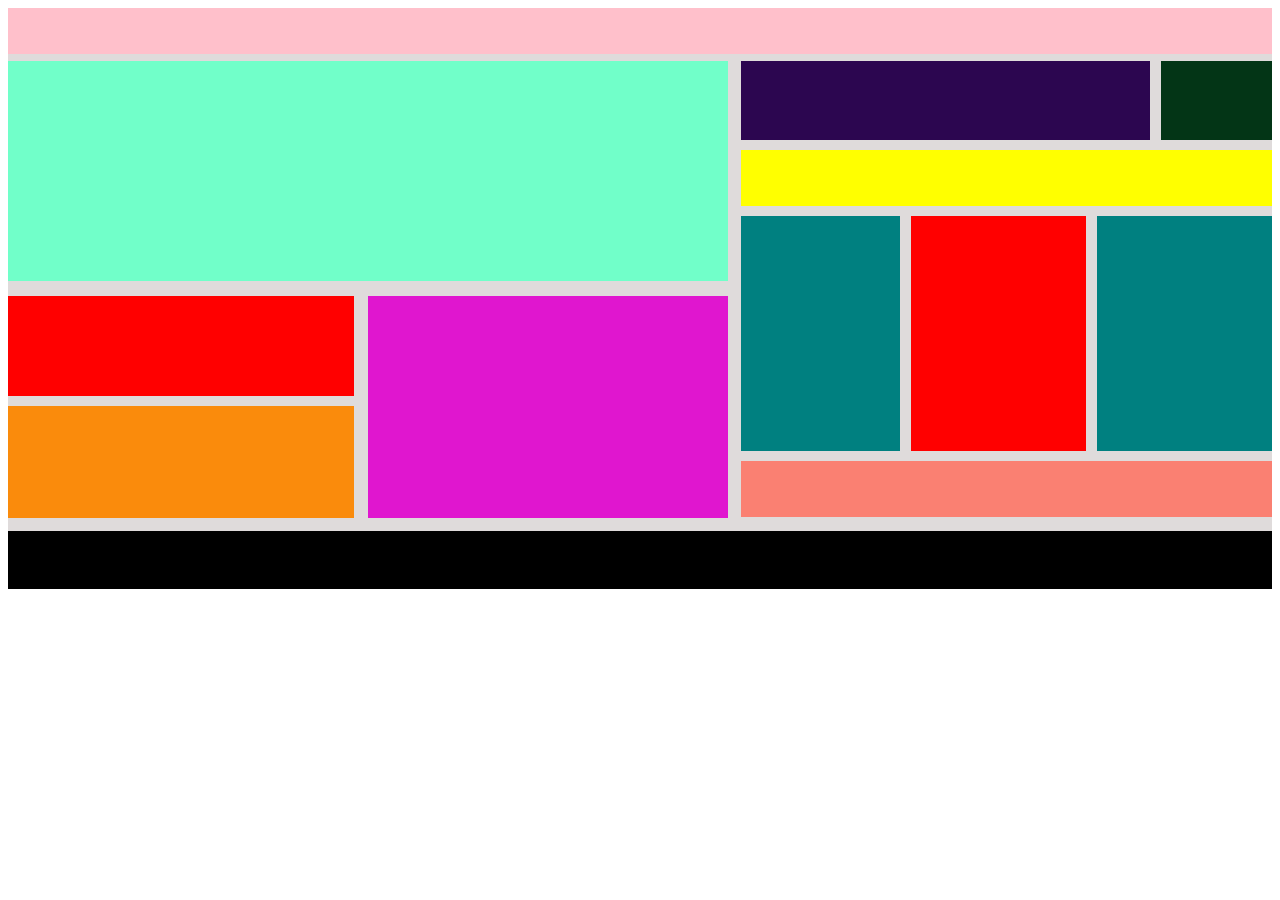
<file: buoi3/index.html>
<!DOCTYPE html>
<html lang="en">
<head>
    <meta charset="UTF-8">
    <meta name="viewport" content="width=device-width, initial-scale=1.0">
    <meta http-equiv="X-UA-Compatible" content="ie=edge">
    <title>Document</title>
    <link rel="stylesheet" type="text/css" href="./css2.css">
</head>
<body>
    <div class="n">
        <div class="tren"></div>
        <div class="duoi">
            <div class="trai">
                <div class="tren1"></div>
                <div class="duoi1">
                    <div class="trai1">
                        <div class="tren2"></div>
                        <div class="duoi2"></div>
                    </div>
                    <div class="phai1"></div>
                </div>
            </div>
            <div class="phai">
                <div class="tren3">
                    <div class="trai2"></div>
                    <div class="phai2"></div>
                </div>
                <div class="giua"></div>
                <div class="giua1">
                    <div class="trai3"></div>
                    <div class="giua2"></div>
                    <div class="phai3"></div>
                </div>
                <div class="duoi3"></div>
            </div>
        </div>
        <div class="end"></div>
    </div>
</body>
</html>
</file>
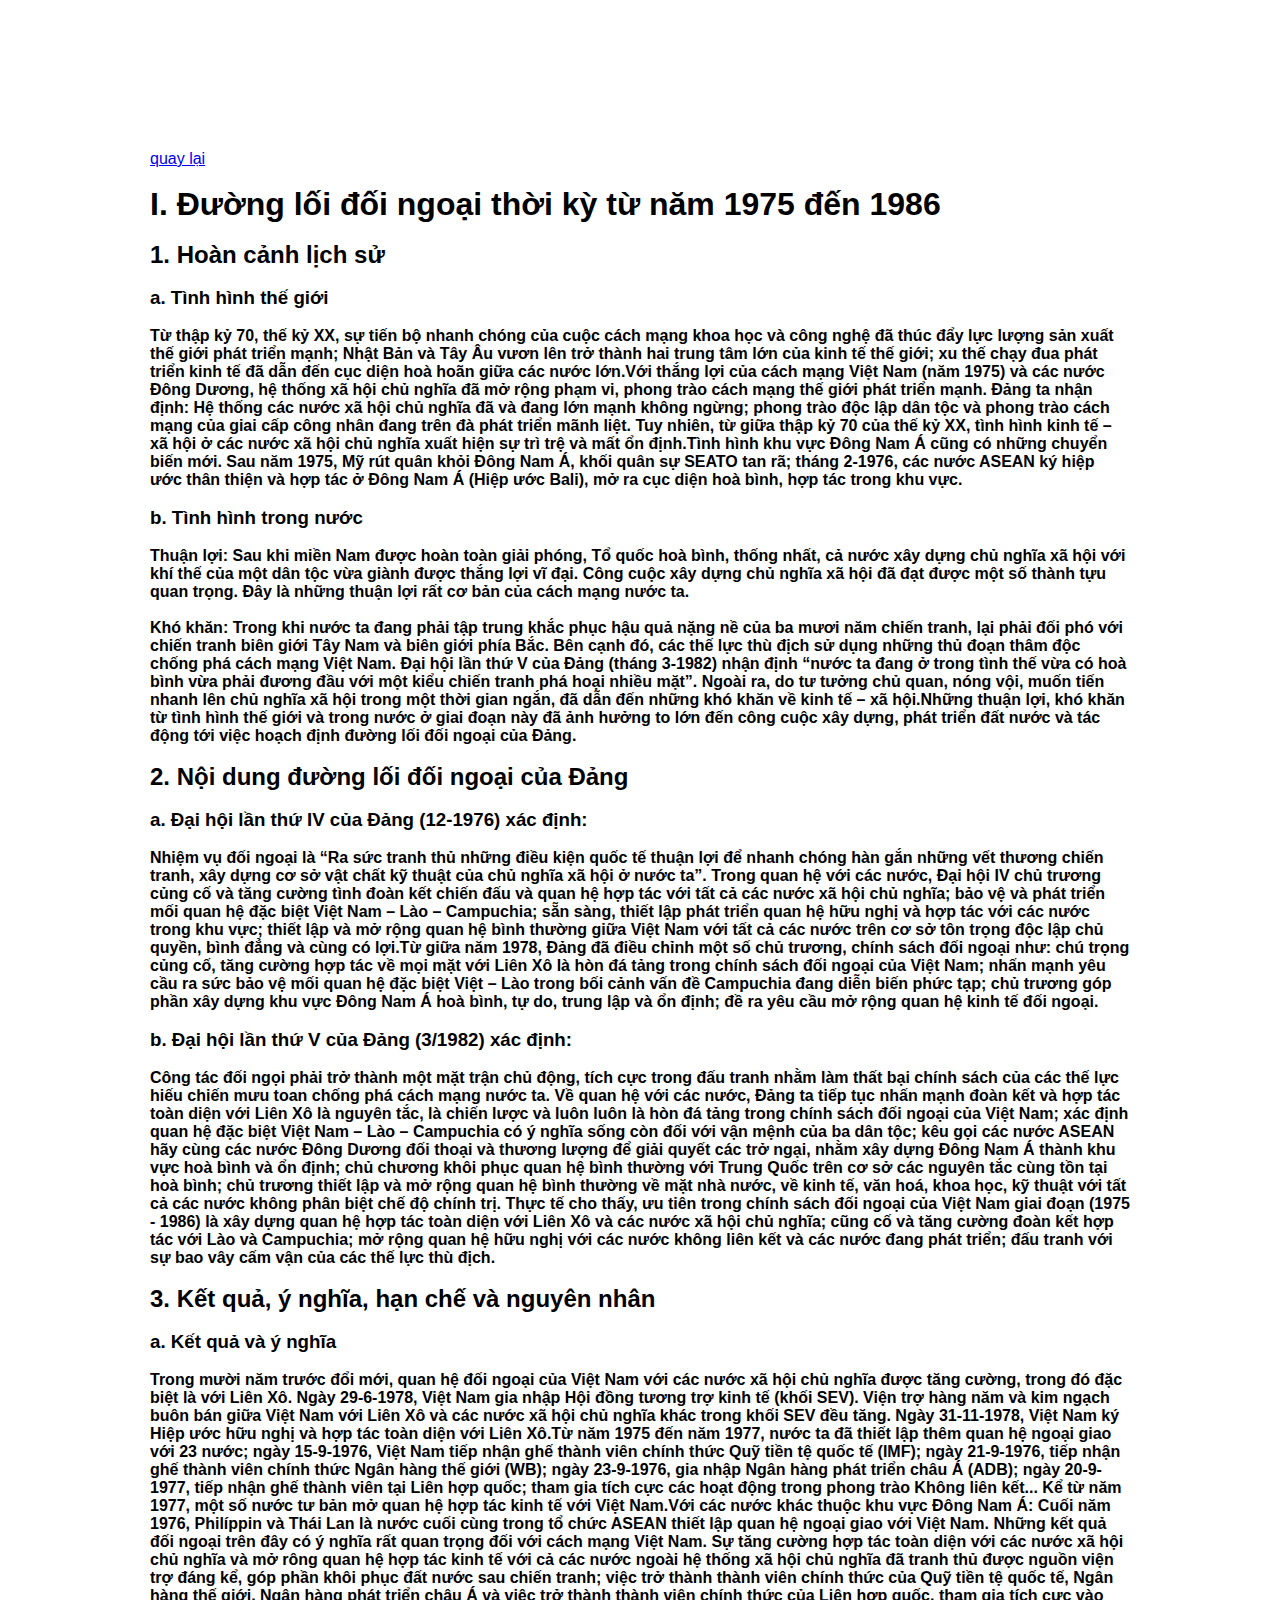
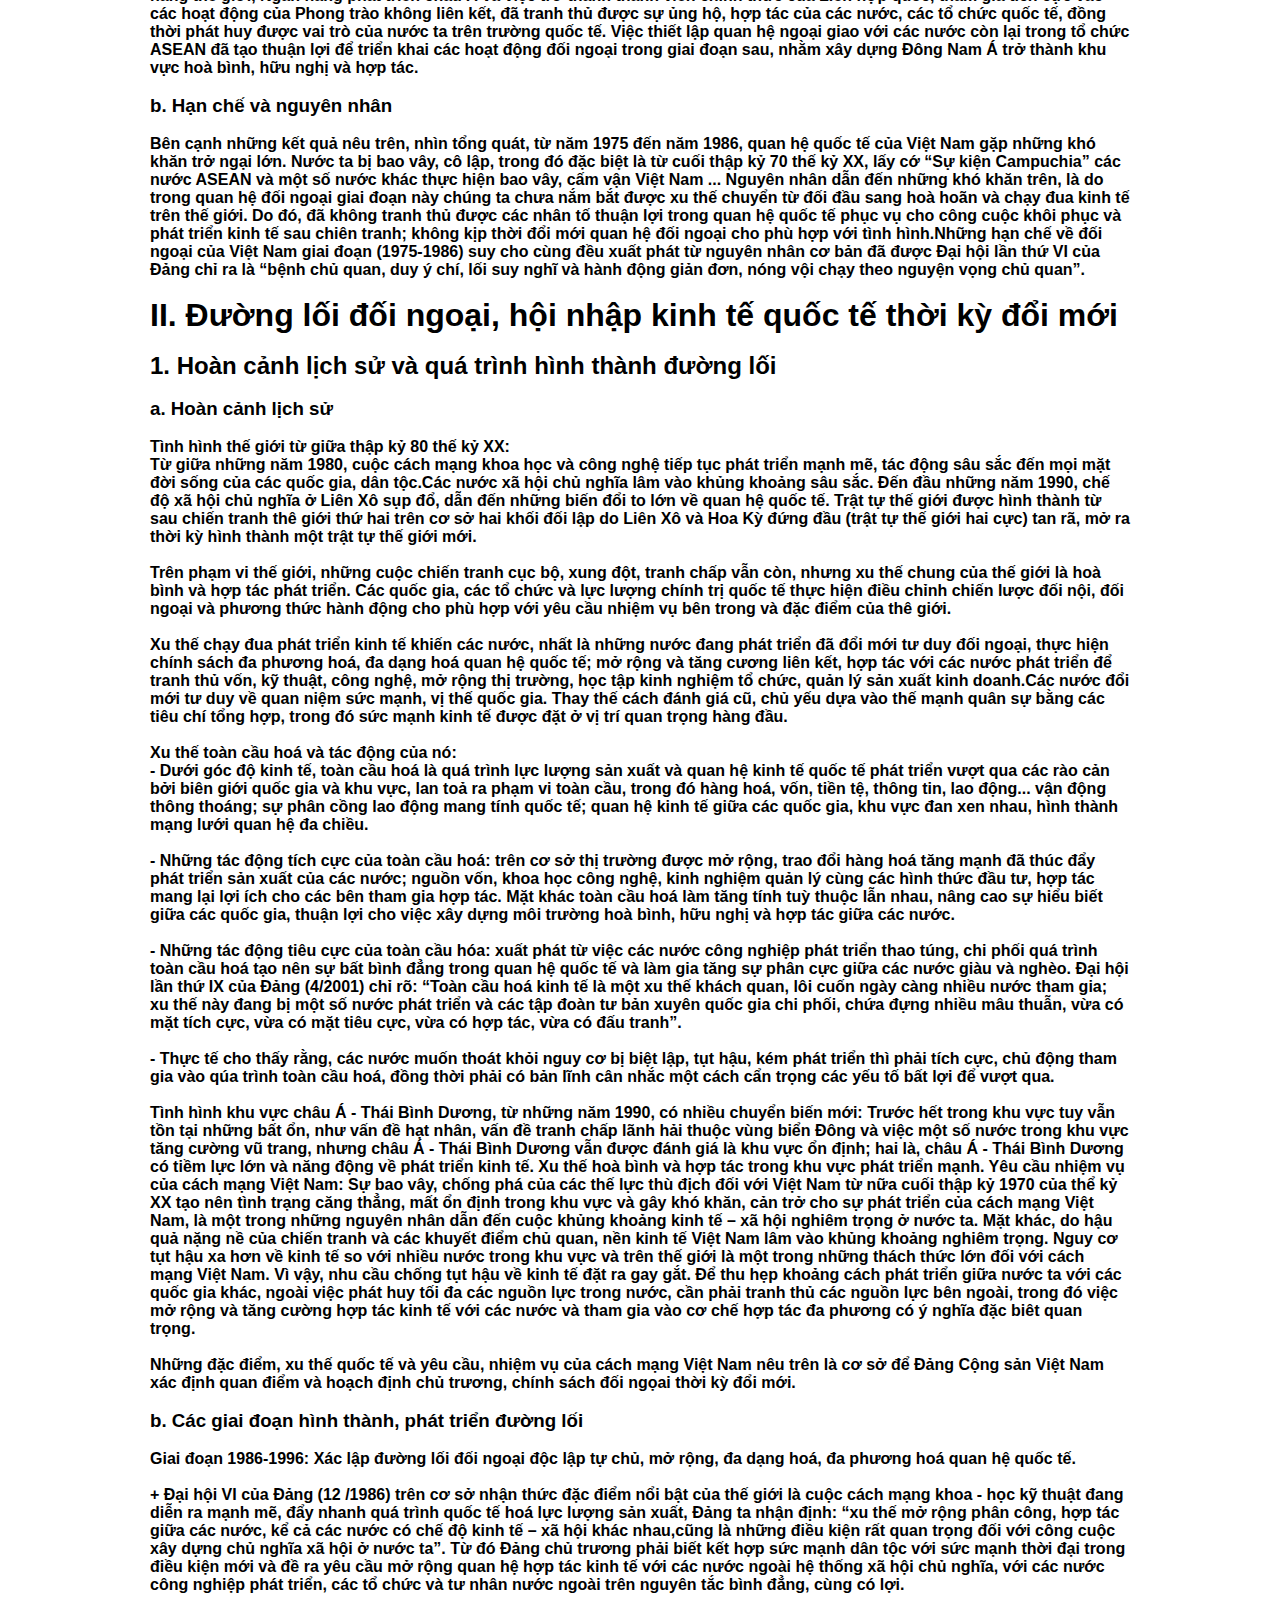
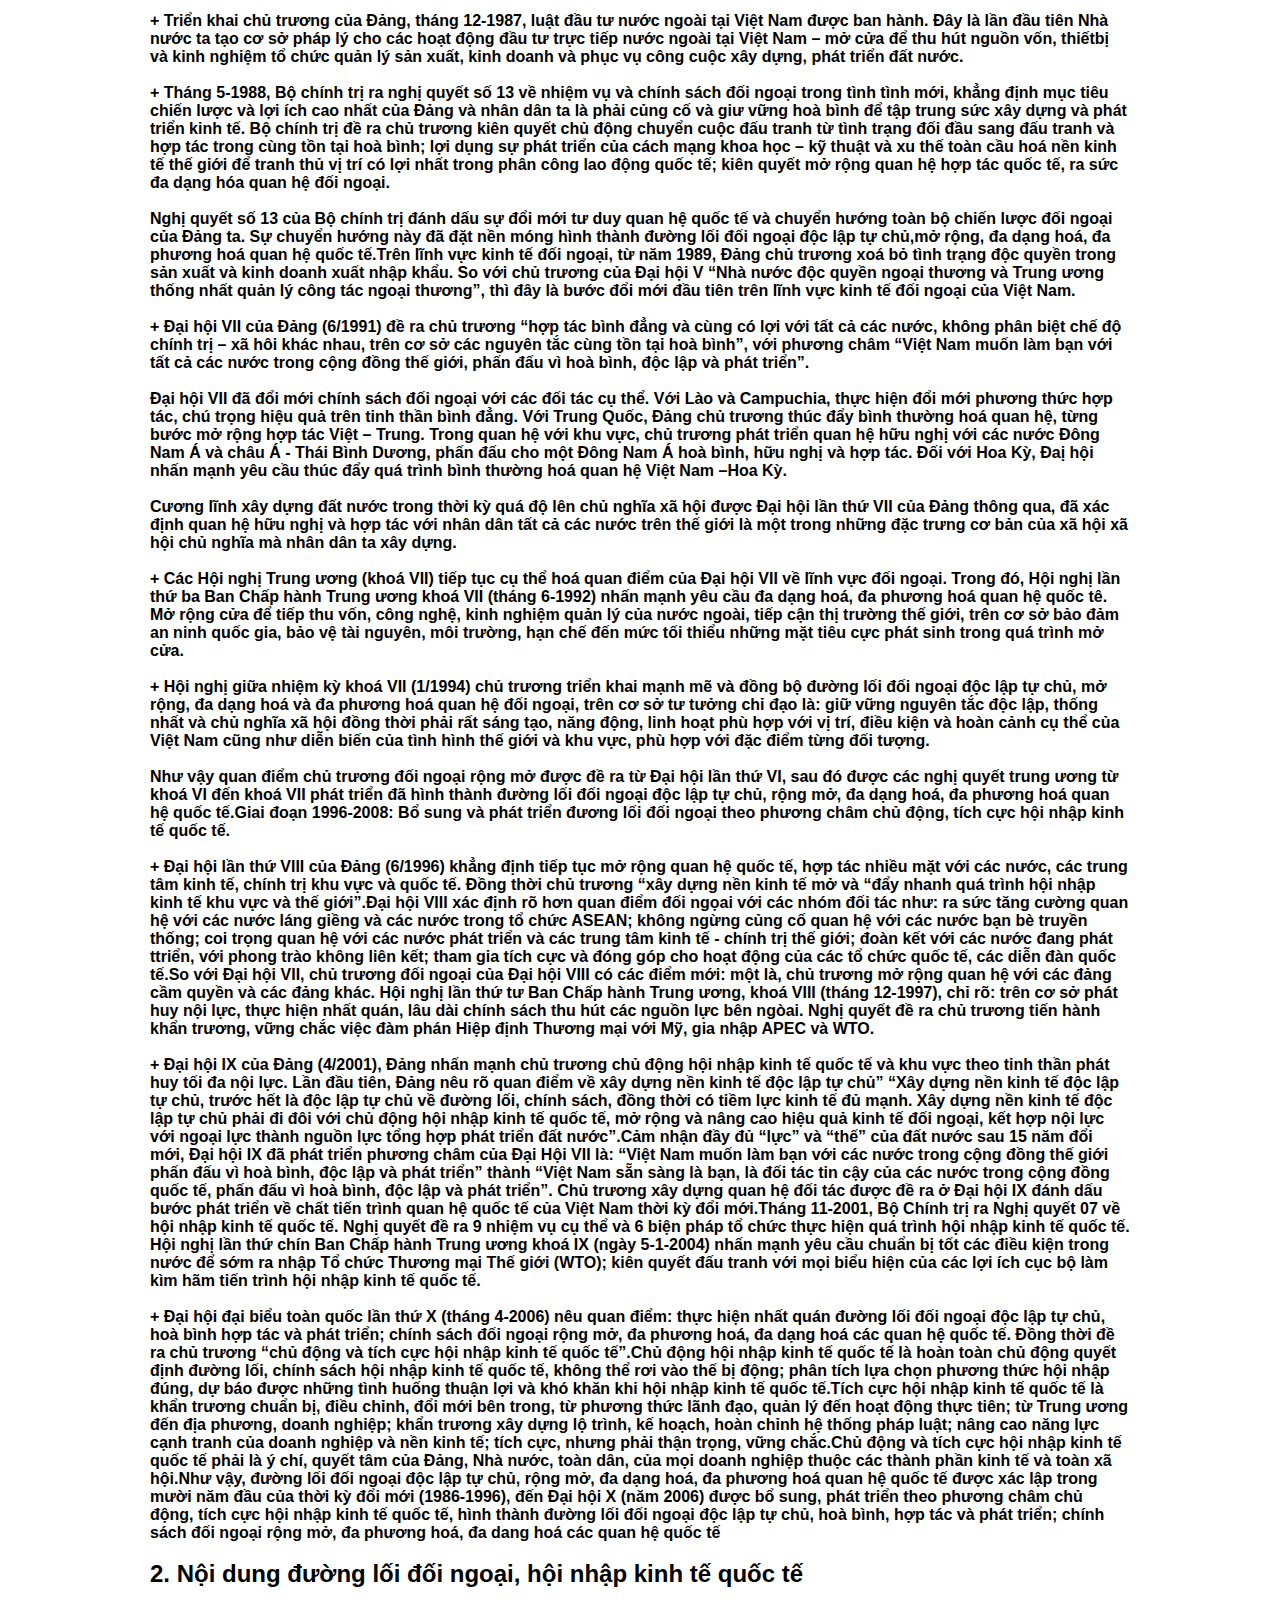
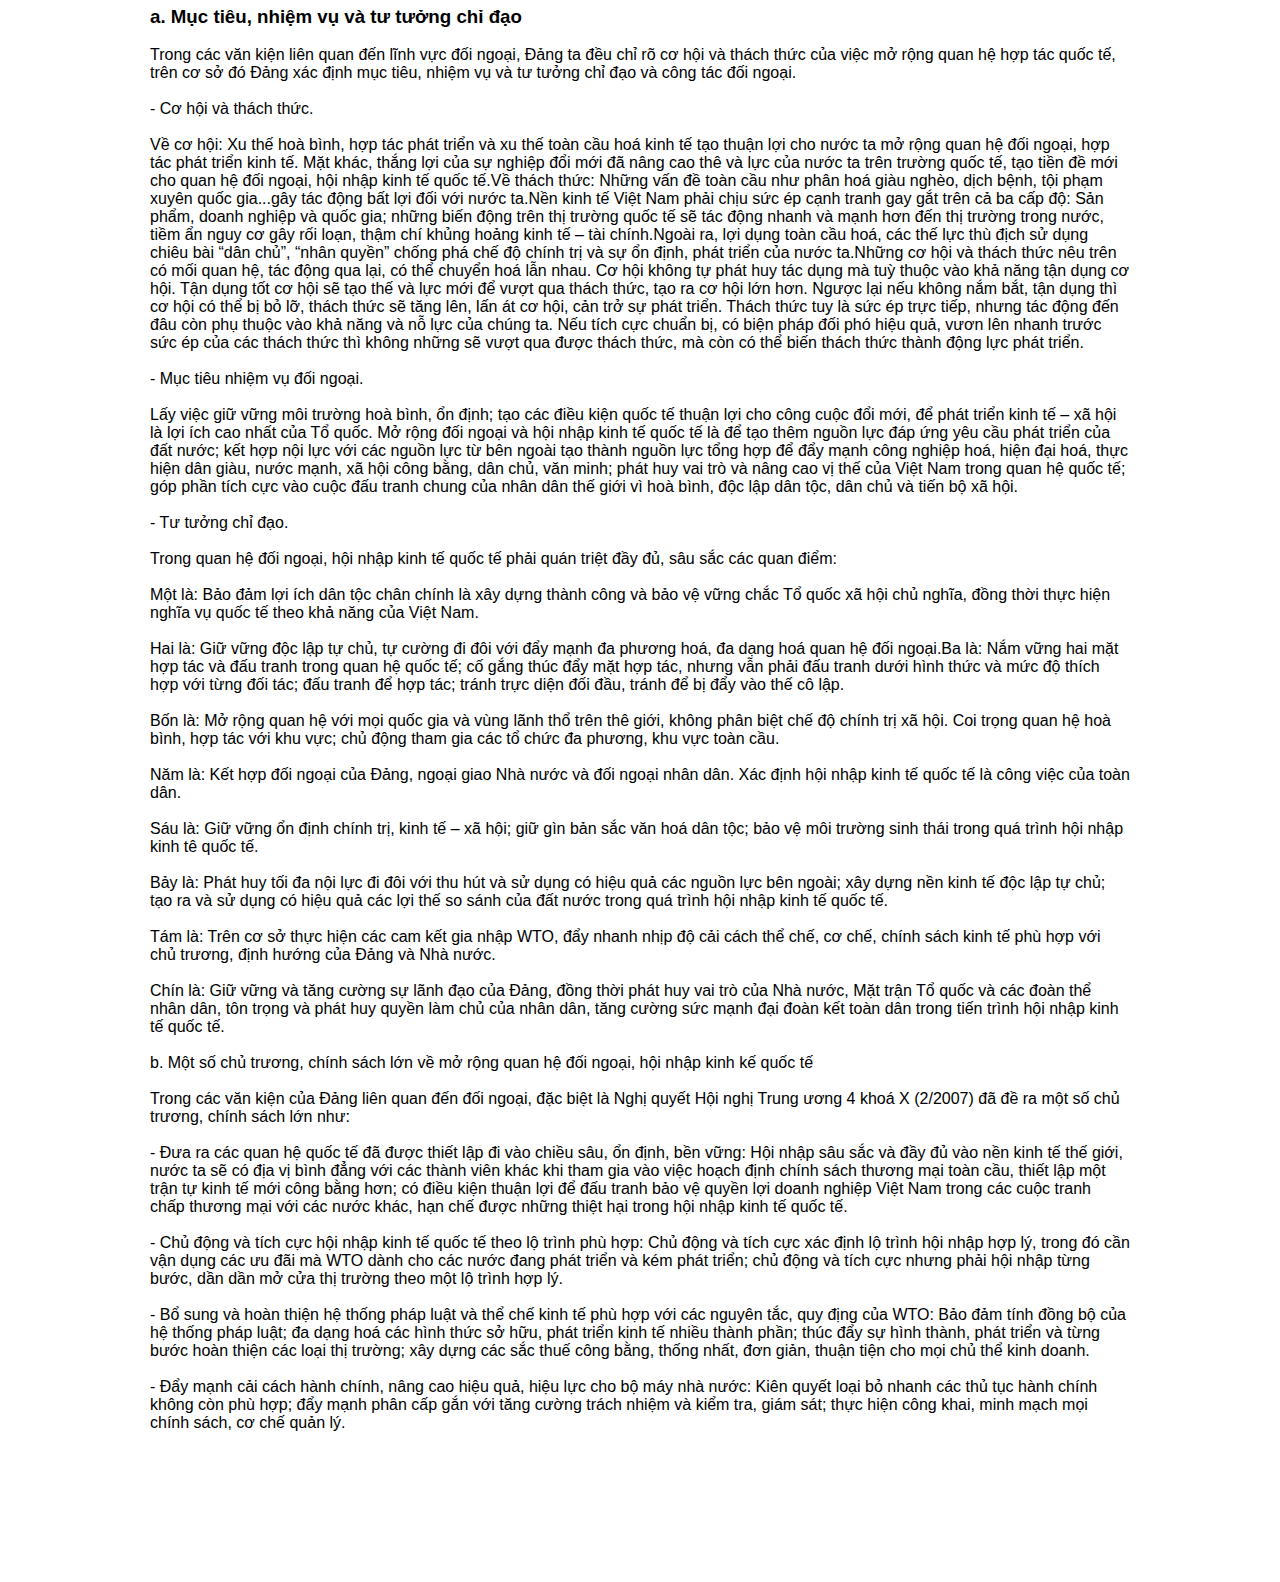
<file: andy1.html>
<!DOCTYPE html>
<html lang="en">
<head>
    <meta charset="UTF-8">
    <meta name="viewport" content="width=device-width, initial-scale=1.0">
    <meta http-equiv="X-UA-Compatible" content="ie=edge">
    <title>đường lối</title>
    <meta name="viewport" content="width=device-width, initial-scale=1">
    <link rel="stylesheet" href="./andy1.css">
</head>
<body>
    <div class="ct2">
            <a href="./index.html">quay lại</a>
            <br>
            <br>
        <h1>I. Đường lối đối ngoại thời kỳ từ năm 1975 đến 1986</h1>
        <br>
        <h2>1. Hoàn cảnh lịch sử</h2>
        <br>
        <h3>a. Tình hình thế giới</h3>
        <br>
        <h4>Từ thập kỷ 70, thế kỷ XX, sự tiến bộ nhanh chóng của cuộc cách mạng khoa học và công nghệ đã thúc đẩy lực lượng sản xuất thế giới phát triển mạnh; Nhật Bản và Tây Âu vươn lên trở thành hai trung tâm lớn của kinh tế thế giới; xu thế chạy đua phát triển kinh tế đã dẫn đến cục diện hoà hoãn giữa các nước lớn.Với thắng lợi của cách mạng Việt Nam (năm 1975) và các nước Đông Dương, hệ thống xã hội chủ nghĩa đã mở rộng phạm vi, phong trào cách mạng thế giới phát triển mạnh. Đảng ta nhận định: Hệ thống các nước xã hội chủ nghĩa đã và đang lớn mạnh không ngừng; phong trào độc lập dân tộc và phong trào cách mạng của giai cấp công nhân đang trên đà phát triển mãnh liệt. Tuy nhiên, từ giữa thập kỷ 70 của thế kỷ XX, tình hình kinh tế – xã hội ở các nước xã hội chủ nghĩa xuất hiện sự trì trệ và mất ổn định.Tình hình khu vực Đông Nam Á cũng có những chuyển biến mới. Sau năm 1975, Mỹ rút quân khỏi Đông Nam Á, khối quân sự SEATO tan rã; tháng 2-1976, các nước ASEAN ký hiệp ước thân thiện và hợp tác ở Đông Nam Á (Hiệp ước Bali), mở ra cục diện hoà bình, hợp tác trong khu vực.</h4>
        <br>
        <h3>b. Tình hình trong nước</h3>
        <br>
        <h4>Thuận lợi: Sau khi miền Nam được hoàn toàn giải phóng, Tổ quốc hoà bình, thống nhất, cả nước xây dựng chủ nghĩa xã hội với khí thế của một dân tộc vừa giành được thắng lợi vĩ đại. Công cuộc xây dựng chủ nghĩa xã hội đã đạt được một số thành tựu quan trọng. Đây là những thuận lợi rất cơ bản của cách mạng nước ta.</h4>
        <br>
        <h4>Khó khăn: Trong khi nước ta đang phải tập trung khắc phục hậu quả nặng nề của ba mươi năm chiến tranh, lại phải đối phó với chiến tranh biên giới Tây Nam và biên giới phía Bắc. Bên cạnh đó, các thế lực thù địch sử dụng những thủ đoạn thâm độc chống phá cách mạng Việt Nam. Đại hội lần thứ V của Đảng (tháng 3-1982) nhận định “nước ta đang ở trong tình thế vừa có hoà bình vừa phải đương đầu với một kiểu chiến tranh phá hoại nhiều mặt”. Ngoài ra, do tư tưởng chủ quan, nóng vội, muốn tiến nhanh lên chủ nghĩa xã hội trong một thời gian ngắn, đã dẫn đến những khó khăn về kinh tế – xã hội.Những thuận lợi, khó khăn từ tình hình thế giới và trong nước ở giai đoạn này đã ảnh hưởng to lớn đến công cuộc xây dựng, phát triển đất nước và tác động tới việc hoạch định đường lối đối ngoại của Đảng.</h4>
        <br>
        <h2>2. Nội dung đường lối đối ngoại của Đảng</h2>
        <br>
        <h3>a. Đại hội lần thứ IV của Đảng (12-1976) xác định:</h3>
        <br>
        <h4>Nhiệm vụ đối ngoại là “Ra sức tranh thủ những điều kiện quốc tế thuận lợi để nhanh chóng hàn gắn những vết thương chiến tranh, xây dựng cơ sở vật chất kỹ thuật của chủ nghĩa xã hội ở nước ta”. Trong quan hệ với các nước, Đại hội IV chủ trương củng cố và tăng cường tình đoàn kết chiến đấu và quan hệ hợp tác với tất cả các nước xã hội chủ nghĩa; bảo vệ và phát triển mối quan hệ đặc biệt Việt Nam – Lào – Campuchia; sẵn sàng, thiết lập phát triển quan hệ hữu nghị và hợp tác với các nước trong khu vực; thiết lập và mở rộng quan hệ bình thường giữa Việt Nam với tất cả các nước trên cơ sở tôn trọng độc lập chủ quyền, bình đẳng và cùng có lợi.Từ giữa năm 1978, Đảng đã điều chỉnh một số chủ trương, chính sách đối ngoại như: chú trọng củng cố, tăng cường hợp tác về mọi mặt với Liên Xô là hòn đá tảng trong chính sách đối ngoại của Việt Nam; nhấn mạnh yêu cầu ra sức bảo vệ mối quan hệ đặc biệt Việt – Lào trong bối cảnh vấn đề Campuchia đang diễn biến phức tạp; chủ trương góp phần xây dựng khu vực Đông Nam Á hoà bình, tự do, trung lập và ổn định; đề ra yêu cầu mở rộng quan hệ kinh tế đối ngoại.</h4>
        <br>
        <h3>b. Đại hội lần thứ V của Đảng (3/1982) xác định:</h3>
        <br>
        <h4>Công tác đối ngọi phải trở thành một mặt trận chủ động, tích cực trong đấu tranh nhằm làm thất bại chính sách của các thế lực hiếu chiến mưu toan chống phá cách mạng nước ta. Về quan hệ với các nước, Đảng ta tiếp tục nhấn mạnh đoàn kết và hợp tác toàn diện với Liên Xô là nguyên tắc, là chiến lược và luôn luôn là hòn đá tảng trong chính sách đối ngoại của Việt Nam; xác định quan hệ đặc biệt Việt Nam – Lào – Campuchia có ý nghĩa sống còn đối với vận mệnh của ba dân tộc; kêu gọi các nước ASEAN hãy cùng các nước Đông Dương đối thoại và thương lượng để giải quyết các trở ngại, nhằm xây dựng Đông Nam Á thành khu vực hoà bình và ổn định; chủ chương khôi phục quan hệ bình thường với Trung Quốc trên cơ sở các nguyên tắc cùng tồn tại hoà bình; chủ trương thiết lập và mở rộng quan hệ bình thường về mặt nhà nước, về kinh tế, văn hoá, khoa học, kỹ thuật với tất cả các nước không phân biệt chế độ chính trị. Thực tế cho thấy, ưu tiên trong chính sách đối ngoại của Việt Nam giai đoạn (1975 - 1986) là xây dựng quan hệ hợp tác toàn diện với Liên Xô và các nước xã hội chủ nghĩa; cũng cố và tăng cường đoàn kết hợp tác với Lào và Campuchia; mở rộng quan hệ hữu nghị với các nước không liên kết và các nước đang phát triển; đấu tranh với sự bao vây cấm vận của các thế lực thù địch.</h4>
        <br>
        <h2>3. Kết quả, ý nghĩa, hạn chế và nguyên nhân</h2>
        <br>
        <h3>a. Kết quả và ý nghĩa</h3>
        <br>
        <h4>Trong mười năm trước đổi mới, quan hệ đối ngoại của Việt Nam với các nước xã hội chủ nghĩa được tăng cường, trong đó đặc biệt là với Liên Xô. Ngày 29-6-1978, Việt Nam gia nhập Hội đồng tương trợ kinh tế (khối SEV). Viện trợ hàng năm và kim ngạch buôn bán giữa Việt Nam với Liên Xô và các nước xã hội chủ nghĩa khác trong khối SEV đều tăng. Ngày 31-11-1978, Việt Nam ký Hiệp ước hữu nghị và hợp tác toàn diện với Liên Xô.Từ năm 1975 đến năm 1977, nước ta đã thiết lập thêm quan hệ ngoại giao với 23 nước; ngày 15-9-1976, Việt Nam tiếp nhận ghế thành viên chính thức Quỹ tiền tệ quốc tế (IMF); ngày 21-9-1976, tiếp nhận ghế thành viên chính thức Ngân hàng thế giới (WB); ngày 23-9-1976, gia nhập Ngân hàng phát triển châu Á (ADB); ngày 20-9-1977, tiếp nhận ghế thành viên tại Liên hợp quốc; tham gia tích cực các hoạt động trong phong trào Không liên kết... Kể từ năm 1977, một số nước tư bản mở quan hệ hợp tác kinh tế với Việt Nam.Với các nước khác thuộc khu vực Đông Nam Á: Cuối năm 1976, Philíppin và Thái Lan là nước cuối cùng trong tổ chức ASEAN thiết lập quan hệ ngoại giao với Việt Nam. Những kết quả đối ngoại trên đây có ý nghĩa rất quan trọng đối với cách mạng Việt Nam. Sự tăng cường hợp tác toàn diện với các nước xã hội chủ nghĩa và mở rông quan hệ hợp tác kinh tế với cả các nước ngoài hệ thống xã hội chủ nghĩa đã tranh thủ được nguồn viện trợ đáng kể, góp phần khôi phục đất nước sau chiến tranh; việc trở thành thành viên chính thức của Quỹ tiền tệ quốc tế, Ngân hàng thế giới, Ngân hàng phát triển châu Á và việc trở thành thành viên chính thức của Liên hợp quốc, tham gia tích cực vào các hoạt động của Phong trào không liên kết, đã tranh thủ được sự ủng hộ, hợp tác của các nước, các tổ chức quốc tế, đồng thời phát huy được vai trò của nước ta trên trường quốc tế. Việc thiết lập quan hệ ngoại giao với các nước còn lại trong tổ chức ASEAN đã tạo thuận lợi để triển khai các hoạt động đối ngoại trong giai đoạn sau, nhằm xây dựng Đông Nam Á trở thành khu vực hoà bình, hữu nghị và hợp tác.</h4>
        <br>
        <h3>b. Hạn chế và nguyên nhân</h3>
        <br>
        <h4>Bên cạnh những kết quả nêu trên, nhìn tổng quát, từ năm 1975 đến năm 1986, quan hệ quốc tế của Việt Nam gặp những khó khăn trở ngại lớn. Nước ta bị bao vây, cô lập, trong đó đặc biệt là từ cuối thập kỷ 70 thế kỷ XX, lấy cớ “Sự kiện Campuchia” các nước ASEAN và một số nước khác thực hiện bao vây, cấm vận Việt Nam ... Nguyên nhân dẫn đến những khó khăn trên, là do trong quan hệ đối ngoại giai đoạn này chúng ta chưa nắm bắt được xu thế chuyển từ đối đầu sang hoà hoãn và chạy đua kinh tế trên thế giới. Do đó, đã không tranh thủ được các nhân tố thuận lợi trong quan hệ quốc tế phục vụ cho công cuộc khôi phục và phát triển kinh tế sau chiên tranh; không kịp thời đổi mới quan hệ đối ngoại cho phù hợp với tình hình.Những hạn chế về đối ngoại của Việt Nam giai đoạn (1975-1986) suy cho cùng đều xuất phát từ nguyên nhân cơ bản đã được Đại hội lần thứ VI của Đảng chỉ ra là “bệnh chủ quan, duy ý chí, lối suy nghĩ và hành động giản đơn, nóng vội chạy theo nguyện vọng chủ quan”.</h4>
        <br>
        <h1>II. Đường lối đối ngoại, hội nhập kinh tế quốc tế thời kỳ đổi mới</h1>
        <br>
        <h2>1. Hoàn cảnh lịch sử và quá trình hình thành đường lối</h2>
        <br>
        <h3>a. Hoàn cảnh lịch sử</h3>
        <br>
        <h4>Tình hình thế giới từ giữa thập kỷ 80 thế kỷ XX: <br>
            Từ giữa những năm 1980, cuộc cách mạng khoa học và công nghệ tiếp tục phát triển mạnh mẽ, tác động sâu sắc đến mọi mặt đời sống của các quốc gia, dân tộc.Các nước xã hội chủ nghĩa lâm vào khủng khoảng sâu sắc. Đến đầu những năm 1990, chế độ xã hội chủ nghĩa ở Liên Xô sụp đổ, dẫn đến những biến đổi to lớn về quan hệ quốc tế. Trật tự thế giới được hình thành từ sau chiến tranh thê giới thứ hai trên cơ sở hai khối đối lập do Liên Xô và Hoa Kỳ đứng đầu (trật tự thế giới hai cực) tan rã, mở ra thời kỳ hình thành một trật tự thế giới mới.</h4>
        <br>
        <h4>Trên phạm vi thế giới, những cuộc chiến tranh cục bộ, xung đột, tranh chấp vẫn còn, nhưng xu thế chung của thế giới là hoà bình và hợp tác phát triển. Các quốc gia, các tổ chức và lực lượng chính trị quốc tế thực hiện điều chỉnh chiến lược đối nội, đối ngoại và phương thức hành động cho phù hợp với yêu cầu nhiệm vụ bên trong và đặc điểm của thê giới.</h4>
        <br>
        <h4>Xu thế chạy đua phát triển kinh tế khiến các nước, nhất là những nước đang phát triển đã đổi mới tư duy đối ngoại, thực hiện chính sách đa phương hoá, đa dạng hoá quan hệ quốc tế; mở rộng và tăng cương liên kết, hợp tác với các nước phát triển để tranh thủ vốn, kỹ thuật, công nghệ, mở rộng thị trường, học tập kinh nghiệm tổ chức, quản lý sản xuất kinh doanh.Các nước đổi mới tư duy về quan niệm sức mạnh, vị thế quốc gia. Thay thế cách đánh giá cũ, chủ yếu dựa vào thế mạnh quân sự bằng các tiêu chí tổng hợp, trong đó sức mạnh kinh tế được đặt ở vị trí quan trọng hàng đầu.</h4>
        <br>
        <h4>Xu thế toàn cầu hoá và tác động của nó: <br>
            - Dưới góc độ kinh tế, toàn cầu hoá là quá trình lực lượng sản xuất và quan hệ kinh tế quốc tế phát triển vượt qua các rào cản bởi biên giới quốc gia và khu vực, lan toả ra phạm vi toàn cầu, trong đó hàng hoá, vốn, tiền tệ, thông tin, lao động... vận động thông thoáng; sự phân cồng lao động mang tính quốc tế; quan hệ kinh tế giữa các quốc gia, khu vực đan xen nhau, hình thành mạng lưới quan hệ đa chiều.</h4>
        <br>
        <h4>- Những tác động tích cực của toàn cầu hoá: trên cơ sở thị trường được mở rộng, trao đổi hàng hoá tăng mạnh đã thúc đẩy phát triển sản xuất của các nước; nguồn vốn, khoa học công nghệ, kinh nghiệm quản lý cùng các hình thức đầu tư, hợp tác mang lại lợi ích cho các bên tham gia hợp tác. Mặt khác toàn cầu hoá làm tăng tính tuỳ thuộc lẫn nhau, nâng cao sự hiểu biết giữa các quốc gia, thuận lợi cho việc xây dựng môi trường hoà bình, hữu nghị và hợp tác giữa các nước.</h4>
        <br>
        <h4>- Những tác động tiêu cực của toàn cầu hóa: xuất phát từ việc các nước công nghiệp phát triển thao túng, chi phối quá trình toàn cầu hoá tạo nên sự bất bình đẳng trong quan hệ quốc tế và làm gia tăng sự phân cực giữa các nước giàu và nghèo. Đại hội lần thứ IX của Đảng (4/2001) chỉ rõ: “Toàn cầu hoá kinh tế là một xu thế khách quan, lôi cuốn ngày càng nhiều nước tham gia; xu thế này đang bị một số nước phát triển và các tập đoàn tư bản xuyên quốc gia chi phối, chứa đựng nhiều mâu thuẫn, vừa có mặt tích cực, vừa có mặt tiêu cực, vừa có hợp tác, vừa có đấu tranh”.</h4>
        <br>
        <h4>- Thực tế cho thấy rằng, các nước muốn thoát khỏi nguy cơ bị biệt lập, tụt hậu, kém phát triển thì phải tích cực, chủ động tham gia vào qúa trình toàn cầu hoá, đồng thời phải có bản lĩnh cân nhắc một cách cẩn trọng các yếu tố bất lợi để vượt qua.</h4>
        <br>
        <h4>Tình hình khu vực châu Á - Thái Bình Dương, từ những năm 1990, có nhiều chuyển biến mới: Trước hết trong khu vực tuy vẫn tồn tại những bất ổn, như vấn đề hạt nhân, vấn đề tranh chấp lãnh hải thuộc vùng biển Đông và việc một số nước trong khu vực tăng cường vũ trang, nhưng châu Á - Thái Bình Dương vẫn được đánh giá là khu vực ổn định; hai là, châu Á - Thái Bình Dương có tiềm lực lớn và năng động về phát triển kinh tế. Xu thế hoà bình và hợp tác trong khu vực phát triển mạnh. Yêu cầu nhiệm vụ của cách mạng Việt Nam: Sự bao vây, chống phá của các thế lực thù địch đối với Việt Nam từ nữa cuối thập kỷ 1970 của thể kỷ XX tạo nên tình trạng căng thẳng, mất ổn định trong khu vực và gây khó khăn, cản trở cho sự phát triển của cách mạng Việt Nam, là một trong những nguyên nhân dẫn đến cuộc khủng khoảng kinh tế – xã hội nghiêm trọng ở nước ta. Mặt khác, do hậu quả nặng nề của chiến tranh và các khuyết điểm chủ quan, nền kinh tế Việt Nam lâm vào khủng khoảng nghiêm trọng. Nguy cơ tụt hậu xa hơn về kinh tế so với nhiều nước trong khu vực và trên thế giới là một trong những thách thức lớn đối với cách mạng Việt Nam. Vì vậy, nhu cầu chống tụt hậu về kinh tế đặt ra gay gắt. Để thu hẹp khoảng cách phát triển giữa nước ta với các quốc gia khác, ngoài việc phát huy tối đa các nguồn lực trong nước, cần phải tranh thủ các nguồn lực bên ngoài, trong đó việc mở rộng và tăng cường hợp tác kinh tế với các nước và tham gia vào cơ chế hợp tác đa phương có ý nghĩa đặc biêt quan trọng.</h4>
        <br>
        <h4>Những đặc điểm, xu thế quốc tế và yêu cầu, nhiệm vụ của cách mạng Việt Nam nêu trên là cơ sở để Đảng Cộng sản Việt Nam xác định quan điểm và hoạch định chủ trương, chính sách đối ngọai thời kỳ đổi mới.</h4>
        <br>
        <h3>b. Các giai đoạn hình thành, phát triển đường lối</h3>
        <br>
        <h4>Giai đoạn 1986-1996: Xác lập đường lối đối ngoại độc lập tự chủ, mở rộng, đa dạng hoá, đa phương hoá quan hệ quốc tế.
            <br>
            <br>
            + Đại hội VI của Đảng (12 /1986) trên cơ sở nhận thức đặc điểm nổi bật của thế giới là cuộc cách mạng khoa - học kỹ thuật đang diễn ra mạnh mẽ, đẩy nhanh quá trình quốc tế hoá lực lượng sản xuất, Đảng ta nhận định: “xu thế mở rộng phân công, hợp tác giữa các nước, kể cả các nước có chế độ kinh tế – xã hội khác nhau,cũng là những điều kiện rất quan trọng đối với công cuộc xây dựng chủ nghĩa xã hội ở nước ta”. Từ đó Đảng chủ trương phải biết kết hợp sức mạnh dân tộc với sức mạnh thời đại trong điều kiện mới và đề ra yêu cầu mở rộng quan hệ hợp tác kinh tế với các nước ngoài hệ thống xã hội chủ nghĩa, với các nước công nghiệp phát triển, các tổ chức và tư nhân nước ngoài trên nguyên tắc bình đẳng, cùng có lợi.
            <br>
            <br>
            + Triển khai chủ trương của Đảng, tháng 12-1987, luật đầu tư nước ngoài tại Việt Nam được ban hành. Đây là lần đầu tiên Nhà nước ta tạo cơ sở pháp lý cho các hoạt động đầu tư trực tiếp nước ngoài tại Việt Nam – mở cửa để thu hút nguồn vốn, thiếtbị và kinh nghiệm tổ chức quản lý sản xuất, kinh doanh và phục vụ công cuộc xây dựng, phát triển đất nước.
            <br>
            <br>
            + Tháng 5-1988, Bộ chính trị ra nghị quyết số 13 về nhiệm vụ và chính sách đối ngoại trong tình tình mới, khẳng định mục tiêu chiến lược và lợi ích cao nhất của Đảng và nhân dân ta là phải củng cố và giư vững hoà bình để tập trung sức xây dựng và phát triển kinh tế. Bộ chính trị đề ra chủ trương kiên quyết chủ động chuyển cuộc đấu tranh từ tình trạng đối đầu sang đấu tranh và hợp tác trong cùng tồn tại hoà bình; lợi dụng sự phát triển của cách mạng khoa học – kỹ thuật và xu thế toàn cầu hoá nền kinh tế thế giới để tranh thủ vị trí có lợi nhất trong phân công lao động quốc tế; kiên quyết mở rộng quan hệ hợp tác quốc tế, ra sức đa dạng hóa quan hệ đối ngoại.
            <br>
            <br>
            Nghị quyết số 13 của Bộ chính trị đánh dấu sự đổi mới tư duy quan hệ quốc tế và chuyển hướng toàn bộ chiến lược đối ngoại của Đảng ta. Sự chuyển hướng này đã đặt nền móng hình thành đường lối đối ngoại độc lập tự chủ,mở rộng, đa dạng hoá, đa phương hoá quan hệ quốc tế.Trên lĩnh vực kinh tế đối ngoại, từ năm 1989, Đảng chủ trương xoá bỏ tình trạng độc quyền trong sản xuất và kinh doanh xuất nhập khẩu. So với chủ trương của Đại hội V “Nhà nước độc quyền ngoại thương và Trung ương thống nhất quản lý công tác ngoại thương”, thì đây là bước đổi mới đầu tiên trên lĩnh vực kinh tế đối ngoại của Việt Nam.
            <br>
            <br>
            + Đại hội VII của Đảng (6/1991) đề ra chủ trương “hợp tác bình đẳng và cùng có lợi với tất cả các nước, không phân biệt chế độ chính trị – xã hôi khác nhau, trên cơ sở các nguyên tắc cùng tồn tại hoà bình”, với phương châm “Việt Nam muốn làm bạn với tất cả các nước trong cộng đồng thế giới, phấn đấu vì hoà bình, độc lập và phát triển”.
            <br>
            <br>
            Đại hội VII đã đổi mới chính sách đối ngoại với các đối tác cụ thể. Với Lào và Campuchia, thực hiện đổi mới phương thức hợp tác, chú trọng hiệu quả trên tinh thần bình đẳng. Với Trung Quốc, Đảng chủ trương thúc đẩy bình thường hoá quan hệ, từng bước mở rộng hợp tác Việt – Trung. Trong quan hệ với khu vực, chủ trương phát triển quan hệ hữu nghị với các nước Đông Nam Á và châu Á - Thái Bình Dương, phấn đấu cho một Đông Nam Á hoà bình, hữu nghị và hợp tác. Đối với Hoa Kỳ, Đaị hội nhấn mạnh yêu cầu thúc đẩy quá trình bình thường hoá quan hệ Việt Nam –Hoa Kỳ.
            <br>
            <br>
            Cương lĩnh xây dựng đất nước trong thời kỳ quá độ lên chủ nghĩa xã hội được Đại hội lần thứ VII của Đảng thông qua, đã xác định quan hệ hữu nghị và hợp tác với nhân dân tất cả các nước trên thế giới là một trong những đặc trưng cơ bản của xã hội xã hội chủ nghĩa mà nhân dân ta xây dựng.
            <br>
            <br>
            + Các Hội nghị Trung ương (khoá VII) tiếp tục cụ thể hoá quan điểm của Đại hội VII về lĩnh vực đối ngoại. Trong đó, Hội nghị lần thứ ba Ban Chấp hành Trung ương khoá VII (tháng 6-1992) nhấn mạnh yêu cầu đa dạng hoá, đa phương hoá quan hệ quốc tê. Mở rộng cửa để tiếp thu vốn, công nghệ, kinh nghiệm quản lý của nước ngoài, tiếp cận thị trường thế giới, trên cơ sở bảo đảm an ninh quốc gia, bảo vệ tài nguyên, môi trường, hạn chế đến mức tối thiểu những mặt tiêu cực phát sinh trong quá trình mở cửa.
            <br>
            <br>
            + Hội nghị giữa nhiệm kỳ khoá VII (1/1994) chủ trương triển khai mạnh mẽ và đồng bộ đường lối đối ngoại độc lập tự chủ, mở rộng, đa dạng hoá và đa phương hoá quan hệ đối ngoại, trên cơ sở tư tưởng chỉ đạo là: giữ vững nguyên tắc độc lập, thống nhất và chủ nghĩa xã hội đồng thời phải rất sáng tạo, năng động, linh hoạt phù hợp với vị trí, điều kiện và hoàn cảnh cụ thể của Việt Nam cũng như diễn biến của tình hình thế giới và khu vực, phù hợp với đặc điểm từng đối tượng.
            <br>
            <br>
            Như vậy quan điểm chủ trương đối ngoại rộng mở được đề ra từ Đại hội lần thứ VI, sau đó được các nghị quyết trung ương từ khoá VI đến khoá VII phát triển đã hình thành đường lối đối ngoại độc lập tự chủ, rộng mở, đa dạng hoá, đa phương hoá quan hệ quốc tế.Giai đoạn 1996-2008: Bổ sung và phát triển đương lối đối ngoại theo phương châm chủ động, tích cực hội nhập kinh tế quốc tế.
            <br>
            <br>
            + Đại hội lần thứ VIII của Đảng (6/1996) khẳng định tiếp tục mở rộng quan hệ quốc tế, hợp tác nhiều mặt với các nước, các trung tâm kinh tế, chính trị khu vực và quốc tế. Đồng thời chủ trương “xây dựng nền kinh tế mở và “đẩy nhanh quá trình hội nhập kinh tế khu vực và thế giới”.Đại hội VIII xác định rõ hơn quan điểm đối ngọai với các nhóm đối tác như: ra sức tăng cường quan hệ với các nước láng giềng và các nước trong tổ chức ASEAN; không ngừng củng cố quan hệ với các nước bạn bè truyền thống; coi trọng quan hệ với các nước phát triển và các trung tâm kinh tế - chính trị thế giới; đoàn kết với các nước đang phát ttriển, với phong trào không liên kết; tham gia tích cực và đóng góp cho hoạt động của các tổ chức quốc tế, các diễn đàn quốc tế.So với Đại hội VII, chủ trương đối ngoại của Đại hội VIII có các điểm mới: một là, chủ trương mở rộng quan hệ với các đảng cầm quyền và các đảng khác. Hội nghị lần thứ tư Ban Chấp hành Trung ương, khoá VIII (tháng 12-1997), chỉ rõ: trên cơ sở phát huy nội lực, thực hiện nhất quán, lâu dài chính sách thu hút các nguồn lực bên ngòai. Nghị quyết đề ra chủ trương tiến hành khẩn trương, vững chắc việc đàm phán Hiệp định Thương mại với Mỹ, gia nhập APEC và WTO.
            <br>
            <br>
            + Đại hội IX của Đảng (4/2001), Đảng nhấn mạnh chủ trương chủ động hội nhập kinh tế quốc tế và khu vực theo tinh thần phát huy tối đa nội lực. Lần đầu tiên, Đảng nêu rõ quan điểm về xây dựng nền kinh tế độc lập tự chủ” “Xây dựng nền kinh tế độc lập tự chủ, trước hết là độc lập tự chủ về đường lối, chính sách, đồng thời có tiềm lực kinh tế đủ mạnh. Xây dựng nền kinh tế độc lập tự chủ phải đi đôi với chủ động hội nhập kinh tế quốc tế, mở rộng và nâng cao hiệu quả kinh tế đối ngoại, kết hợp nội lực với ngoại lực thành nguồn lực tổng hợp phát triển đất nước”.Cảm nhận đầy đủ “lực” và “thế” của đất nước sau 15 năm đổi mới, Đại hội IX đã phát triển phương châm của Đại Hội VII là: “Việt Nam muốn làm bạn với các nước trong cộng đồng thế giới phấn đấu vì hoà bình, độc lập và phát triển” thành “Việt Nam sẵn sàng là bạn, là đối tác tin cậy của các nước trong cộng đồng quốc tế, phấn đấu vì hoà bình, độc lập và phát triển”. Chủ trương xây dựng quan hệ đối tác được đề ra ở Đại hội IX đánh dấu bước phát triển về chất tiến trình quan hệ quốc tế của Việt Nam thời kỳ đổi mới.Tháng 11-2001, Bộ Chính trị ra Nghị quyết 07 về hội nhập kinh tế quốc tế. Nghị quyết đề ra 9 nhiệm vụ cụ thể và 6 biện pháp tổ chức thực hiện quá trình hội nhập kinh tế quốc tế. Hội nghị lần thứ chín Ban Chấp hành Trung ương khoá IX (ngày 5-1-2004) nhấn mạnh yêu cầu chuẩn bị tốt các điều kiện trong nước để sớm ra nhập Tổ chức Thương mại Thế giới (WTO); kiên quyết đấu tranh với mọi biểu hiện của các lợi ích cục bộ làm kìm hãm tiến trình hội nhập kinh tế quốc tế.
            <br>
            <br>
            + Đại hội đại biểu toàn quốc lần thứ X (tháng 4-2006) nêu quan điểm: thực hiện nhất quán đường lối đối ngoại độc lập tự chủ, hoà bình hợp tác và phát triển; chính sách đối ngoại rộng mở, đa phương hoá, đa dạng hoá các quan hệ quốc tế. Đồng thời đề ra chủ trương “chủ động và tích cực hội nhập kinh tế quốc tế”.Chủ động hội nhập kinh tế quốc tế là hoàn toàn chủ động quyết định đường lối, chính sách hội nhập kinh tế quốc tế, không thể rơi vào thế bị động; phân tích lựa chọn phương thức hội nhập đúng, dự báo được những tình huống thuận lợi và khó khăn khi hội nhập kinh tế quốc tế.Tích cực hội nhập kinh tế quốc tế là khẩn trương chuẩn bị, điều chỉnh, đổi mới bên trong, từ phương thức lãnh đạo, quản lý đến hoạt động thực tiên; từ Trung ương đến địa phương, doanh nghiệp; khẩn trương xây dựng lộ trình, kế hoạch, hoàn chỉnh hệ thống pháp luật; nâng cao năng lực cạnh tranh của doanh nghiệp và nền kinh tế; tích cực, nhưng phải thận trọng, vững chắc.Chủ động và tích cực hội nhập kinh tế quốc tế phải là ý chí, quyết tâm của Đảng, Nhà nước, toàn dân, của mọi doanh nghiệp thuộc các thành phần kinh tế và toàn xã hội.Như vậy, đường lối đối ngoại độc lập tự chủ, rộng mở, đa dạng hoá, đa phương hoá quan hệ quốc tế được xác lập trong mười năm đầu của thời kỳ đổi mới (1986-1996), đến Đại hội X (năm 2006) được bổ sung, phát triển theo phương châm chủ động, tích cực hội nhập kinh tế quốc tế, hình thành đường lối đối ngoại độc lập tự chủ, hoà bình, hợp tác và phát triển; chính sách đối ngoại rộng mở, đa phương hoá, đa dang hoá các quan hệ quốc tế
            <br>
            <br>
            <h2>2. Nội dung đường lối đối ngoại, hội nhập kinh tế quốc tế</h2>
            <br>
            <h3>a. Mục tiêu, nhiệm vụ và tư tưởng chỉ đạo</h3>
            <br>
            Trong các văn kiện liên quan đến lĩnh vực đối ngoại, Đảng ta đều chỉ rõ cơ hội và thách thức của việc mở rộng quan hệ hợp tác quốc tế, trên cơ sở đó Đảng xác định mục tiêu, nhiệm vụ và tư tưởng chỉ đạo và công tác đối ngoại.
            <br>
            <br>
            - Cơ hội và thách thức.
            <br>
            <br>
            Về cơ hội: Xu thế hoà bình, hợp tác phát triển và xu thế toàn cầu hoá kinh tế tạo thuận lợi cho nước ta mở rộng quan hệ đối ngoại, hợp tác phát triển kinh tế. Mặt khác, thắng lợi của sự nghiệp đổi mới đã nâng cao thê và lực của nước ta trên trường quốc tế, tạo tiền đề mới cho quan hệ đối ngoại, hội nhập kinh tế quốc tế.Về thách thức: Những vấn đề toàn cầu như phân hoá giàu nghèo, dịch bệnh, tội phạm xuyên quốc gia...gây tác động bất lợi đối với nước ta.Nền kinh tế Việt Nam phải chịu sức ép cạnh tranh gay gắt trên cả ba cấp độ: Sản phẩm, doanh nghiệp và quốc gia; những biến động trên thị trường quốc tế sẽ tác động nhanh và mạnh hơn đến thị trường trong nước, tiềm ẩn nguy cơ gây rối loạn, thậm chí khủng hoảng kinh tế – tài chính.Ngoài ra, lợi dụng toàn cầu hoá, các thế lực thù địch sử dụng chiêu bài “dân chủ”, “nhân quyền” chống phá chế độ chính trị và sự ổn định, phát triển của nước ta.Những cơ hội và thách thức nêu trên có mối quan hệ, tác động qua lại, có thể chuyển hoá lẫn nhau. Cơ hội không tự phát huy tác dụng mà tuỳ thuộc vào khả năng tận dụng cơ hội. Tận dụng tốt cơ hội sẽ tạo thế và lực mới để vượt qua thách thức, tạo ra cơ hội lớn hơn. Ngược lại nếu không nắm bắt, tận dụng thì cơ hội có thể bị bỏ lỡ, thách thức sẽ tăng lên, lấn át cơ hội, cản trở sự phát triển. Thách thức tuy là sức ép trực tiếp, nhưng tác động đến đâu còn phụ thuộc vào khả năng và nỗ lực của chúng ta. Nếu tích cực chuẩn bị, có biện pháp đối phó hiệu quả, vươn lên nhanh trước sức ép của các thách thức thì không những sẽ vượt qua được thách thức, mà còn có thể biến thách thức thành động lực phát triển.
            <br>
            <br>
            - Mục tiêu nhiệm vụ đối ngoại.
            <br>
            <br>
            Lấy việc giữ vững môi trường hoà bình, ổn định; tạo các điều kiện quốc tế thuận lợi cho công cuộc đổi mới, để phát triển kinh tế – xã hội là lợi ích cao nhất của Tổ quốc. Mở rộng đối ngoại và hội nhập kinh tế quốc tế là để tạo thêm nguồn lực đáp ứng yêu cầu phát triển của đất nước; kết hợp nội lực với các nguồn lực từ bên ngoài tạo thành nguồn lực tổng hợp để đẩy mạnh công nghiệp hoá, hiện đại hoá, thực hiện dân giàu, nước mạnh, xã hội công bằng, dân chủ, văn minh; phát huy vai trò và nâng cao vị thế của Việt Nam trong quan hệ quốc tế; góp phần tích cực vào cuộc đấu tranh chung của nhân dân thế giới vì hoà bình, độc lập dân tộc, dân chủ và tiến bộ xã hội.
            <br>
            <br>
            - Tư tưởng chỉ đạo.
            <br>
            <br>
            Trong quan hệ đối ngoại, hội nhập kinh tế quốc tế phải quán triệt đầy đủ, sâu sắc các quan điểm:
            <br>
            <br>
            Một là: Bảo đảm lợi ích dân tộc chân chính là xây dựng thành công và bảo vệ vững chắc Tổ quốc xã hội chủ nghĩa, đồng thời thực hiện nghĩa vụ quốc tế theo khả năng của Việt Nam.
            <br>
            <br>
            Hai là: Giữ vững độc lập tự chủ, tự cường đi đôi với đẩy mạnh đa phương hoá, đa dạng hoá quan hệ đối ngoại.Ba là: Nắm vững hai mặt hợp tác và đấu tranh trong quan hệ quốc tế; cố gắng thúc đẩy mặt hợp tác, nhưng vẫn phải đấu tranh dưới hình thức và mức độ thích hợp với từng đối tác; đấu tranh để hợp tác; tránh trực diện đối đầu, tránh để bị đẩy vào thế cô lập.
            <br>
            <br>
            Bốn là: Mở rộng quan hệ với mọi quốc gia và vùng lãnh thổ trên thê giới, không phân biệt chế độ chính trị xã hội. Coi trọng quan hệ hoà bình, hợp tác với khu vực; chủ động tham gia các tổ chức đa phương, khu vực toàn cầu.
            <br>
            <br>
            Năm là: Kết hợp đối ngoại của Đảng, ngoại giao Nhà nước và đối ngoại nhân dân. Xác định hội nhập kinh tế quốc tế là công việc của toàn dân.
            <br>
            <br>
            Sáu là: Giữ vững ổn định chính trị, kinh tế – xã hội; giữ gìn bản sắc văn hoá dân tộc; bảo vệ môi trường sinh thái trong quá trình hội nhập kinh tê quốc tế.
            <br>
            <br>
            Bảy là: Phát huy tối đa nội lực đi đôi với thu hút và sử dụng có hiệu quả các nguồn lực bên ngoài; xây dựng nền kinh tế độc lập tự chủ; tạo ra và sử dụng có hiệu quả các lợi thế so sánh của đất nước trong quá trình hội nhập kinh tế quốc tế.
            <br>
            <br>
            Tám là: Trên cơ sở thực hiện các cam kết gia nhập WTO, đẩy nhanh nhịp độ cải cách thể chế, cơ chế, chính sách kinh tế phù hợp với chủ trương, định hướng của Đảng và Nhà nước.
            <br>
            <br>
            Chín là: Giữ vững và tăng cường sự lãnh đạo của Đảng, đồng thời phát huy vai trò của Nhà nước, Mặt trận Tổ quốc và các đoàn thể nhân dân, tôn trọng và phát huy quyền làm chủ của nhân dân, tăng cường sức mạnh đại đoàn kết toàn dân trong tiến trình hội nhập kinh tế quốc tế.
            <br>
            <br>
            b. Một số chủ trương, chính sách lớn về mở rộng quan hệ đối ngoại, hội nhập kinh kế quốc tế
            <br>
            <br>
            Trong các văn kiện của Đảng liên quan đến đối ngoại, đặc biệt là Nghị quyết Hội nghị Trung ương 4 khoá X (2/2007) đã đề ra một số chủ trương, chính sách lớn như: <br>
            <br>
            - Đưa ra các quan hệ quốc tế đã được thiết lập đi vào chiều sâu, ổn định, bền vững: Hội nhập sâu sắc và đầy đủ vào nền kinh tế thế giới, nước ta sẽ có địa vị bình đẳng với các thành viên khác khi tham gia vào việc hoạch định chính sách thương mại toàn cầu, thiết lập một trận tự kinh tế mới công bằng hơn; có điều kiện thuận lợi để đấu tranh bảo vệ quyền lợi doanh nghiệp Việt Nam trong các cuộc tranh chấp thương mại với các nước khác, hạn chế được những thiệt hại trong hội nhập kinh tế quốc tế. <br>
            <br>
            - Chủ động và tích cực hội nhập kinh tế quốc tế theo lộ trình phù hợp: Chủ động và tích cực xác định lộ trình hội nhập hợp lý, trong đó cần vận dụng các ưu đãi mà WTO dành cho các nước đang phát triển và kém phát triển; chủ động và tích cực nhưng phải hội nhập từng bước, dần dần mở cửa thị trường theo một lộ trình hợp lý. <br>
            <br>
            - Bổ sung và hoàn thiện hệ thống pháp luật và thể chế kinh tế phù hợp với các nguyên tắc, quy địng của WTO: Bảo đảm tính đồng bộ của hệ thống pháp luật; đa dạng hoá các hình thức sở hữu, phát triển kinh tế nhiều thành phần; thúc đẩy sự hình thành, phát triển và từng bước hoàn thiện các loại thị trường; xây dựng các sắc thuế công bằng, thống nhất, đơn giản, thuận tiện cho mọi chủ thể kinh doanh. <br>
            <br>
            - Đẩy mạnh cải cách hành chính, nâng cao hiệu quả, hiệu lực cho bộ máy nhà nước: Kiên quyết loại bỏ nhanh các thủ tục hành chính không còn phù hợp; đẩy mạnh phân cấp gắn với tăng cường trách nhiệm và kiểm tra, giám sát; thực hiện công khai, minh mạch mọi chính sách, cơ chế quản lý.</h4>
    </div>
</body>
</html>
</file>
<file: buoi3/css2.css>
.n{
    height: 580px;
    width: 100%;
    background: rgb(223, 219, 219);
}
.tren{
    margin-bottom: 0.5%;
    height: 8%;
    width: 100%;
    background: pink;
}
.duoi{
    margin-bottom: 0.5%;
    height: 80%;
    width: 100%;
}
.trai{
    float: left;
    height: 99%;
    width: 57%;
}
.phai{
    float: right;
    height: 100%;
    width: 42%;
}
.tren1{
    margin-bottom: 2%;
    height: 48%;
    width: 100%;
    background: rgb(113, 255, 201);
}
.duoi1{
    height: 50%;
    width: 100%;
}
.trai1{
    margin-right: 1%;
    float: left;
    height: 97%;
    width: 48%;
}
.tren2{
    margin-bottom: 3%;
    height: 45%;
    width: 100%;
    background: red;
}
.duoi2{
    height: 50%;
    width: 100%;
    background: rgb(250, 139, 12);
}
.phai1{
    margin-left: 1%;
    float: right;
    height: 97%;
    width: 50%;
    background: rgb(224, 22, 207);
}
.tren3{
    margin-bottom: 2%;
    height: 17%;
    width: 100%;
}
.trai2{
    margin-right: 2%;
    float: left;
    height: 100%;
    width: 77%;
    background: rgb(44, 6, 80);
}
.phai2{
    float: right;
    height: 100%;
    width: 21%;
    background: #033516;
}
.giua{
    margin-bottom: 2%;
    height: 12%;
    width: 100%;
    background: yellow;
}
.giua1{
    margin-bottom: 2%;
    height: 50.5%;
    width: 100%;
}
.trai3{
    margin-right: 2%;
    float: left;
    height: 100%;
    width: 30%;
    background: teal;
}
.giua2{
    float: left;
    height: 100%;
    width: 33%;
    background: red;
}
.phai3{
    float: right;
    height: 100%;
    width: 33%;
    background: teal;
}
.duoi3{
    height: 12%;
    width: 100%;
    background: salmon;
}
.end{
    height: 10%;
    width: 100%;
    background: black;
}
</file>
<file: andy1.css>
*{
    font-family: Arial, Helvetica, sans-serif;
    margin: 0px;
    padding: 0px;
}
.ct2{
    height: auto;
    width: auto;
    padding: 150px;
}
body {
   background: #fff;
   color: 333;
}
 
@media all and (max-width: 320px) {
   body {
      background: #e7e7e7;    
   }
   .ct2{
       width: auto;
        font-size: 15px;

       padding: 6px;
   }
}
</file>
